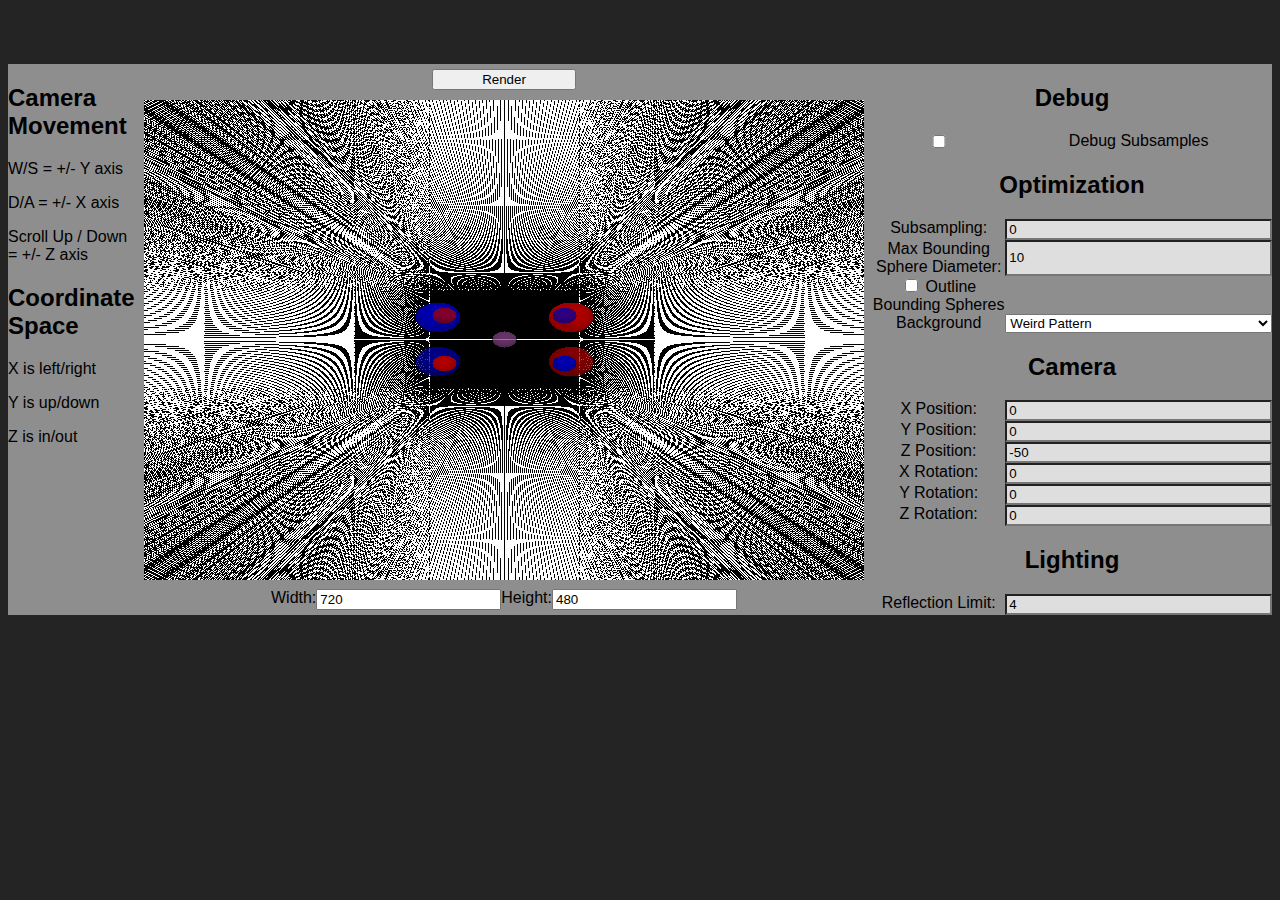
<file: index.html>
<!DOCTYPE html>
<html>
    <head>
        <title>Graphics Fun</title>
        <meta charset="utf-8">
        <link rel="stylesheet" href="./style.css" />
    </head>
    <body>
        <div id="help">
            <h2>Camera Movement</h2>
            <p>W/S = +/- Y axis</p>
            <p>D/A = +/- X axis</p>
            <p>Scroll Up / Down = +/- Z axis</p>
            <h2>Coordinate Space</h2>
            <p>X is left/right</p>
            <p>Y is up/down</p>
            <p>Z is in/out</p>
        </div>
        <div id="canvas-container">
            <button id="render" type="button">Render</button>
            <canvas id="canvas" width="720" height="480">
            </canvas>
            <div id="canvas-settings">
                <label for="canvas-width">Width:</label>
                <input id="canvas-width" name="canvas-width" type="number" min="540">
                <label for="canvas-height">Height:</label>
                <input id="canvas-height" name="canvas-height" type="number" min="540">
            </div>
        </div>
        <div id="control-container">
            <div class="controls" id="debug">
                <h2>Debug</h2>
                <input type="checkbox" id="debug-subsamples" name="debug-subsamples">
                <label for="debug-subsamples">Debug Subsamples</label>

            </div>
            <div class="controls" id="optimization">
                <h2>Optimization</h2>
                <label for="subsamples">Subsampling:</label>
                <input type="number" id="subsamples" name="subsamples" min="0">
                <label for="bounding-sphere-diameter">Max Bounding Sphere Diameter:</label>
                <input type="number" id="bounding-sphere-diameter" name="bounding-sphere-diameter" min="0">
                <div>
                    <input type="checkbox" name="bounding-sphere-highlight" id="bounding-sphere-highlight">
                    <label for="bounding-sphere-highlight">Outline Bounding Spheres</label>
                </div>
            </div>
            <div id="background" class="controls">
                <label for="background-function">Background</label>
                <select id="background-function" name="background-function">
                    <option value="solid">
                        Solid Color
                    </option>
                    <option value="gradient">
                        Gradient
                    </option>
                    <option value="weird">
                        Weird Pattern
                    </option>
                </select>
            </div>
            <div id="camera" class="controls">
                <h2>Camera</h2>
                <label for="x-position">X Position:</label>
                <input type="number" id="x-position" name="x-position">
                <label for="y-position">Y Position:</label>
                <input type="number" id="y-position" name="y-position">
                <label for="x-position">Z Position:</label>
                <input type="number" id="z-position" name="z-position">
                <label for="x-rotate">X Rotation:</label>
                <input type="number" id="x-rotate" name="x-rotate">
                <label for="y-rotate">Y Rotation:</label>
                <input type="number" id="y-rotate" name="y-rotate">
                <label for="z-rotate">Z Rotation:</label>
                <input type="number" id="z-rotate" name="z-rotate">
            </div>
            <div id="lighting" class="controls">
                <h2>Lighting</h2>
                <label for="reflection-limit">Reflection Limit:</label>
                <input type="number" id="reflection-limit" name="reflection-limit" min="0">
            </div>
        </div>
        <div id="scene-info">
            <div id="sphere-info">

            </div>
        </div>
    <!-- <div id="note-container">
        <h3>Notes:</h3>
        <dl>
            <dt>Subsampling</dt>
            <dd>If you set the sample rate too high you may skip over entire objects!</dd>
        </dl>
    </div> -->
    </body>
    <script src="./raytrace.js"></script>
</html>
</file>
<file: style.css>
html {
    font-family: Arial, Helvetica, sans-serif;
}

body {
    margin-top: 5%;
    display: flex;
    flex-direction: row;
    justify-content: center;
    background-color: #242424;
}

#help {
    background-color: #8e8e8e;
}

#canvas-container {
    background-color: #8e8e8e;
    display: flex;
    flex-direction: column;
    padding: 0 0.5em;
}

canvas {
    grid-area: canvas;
    margin: auto;
}

#canvas-settings {
 margin: auto;
 display: flex;
 justify-content: space-around; 
}

#control-container {
    display: flex;
    flex-direction: column;
}

.controls {
    display: grid;
    grid-template-columns: 1fr 2fr;
    background-color: #8e8e8e;
    margin: auto;
    text-align: center;
    width: 400px;
}

.controls h2, button {
    grid-column-start: 1;
    grid-column-end: 3;
}

button {
    min-width: min-content;
    width: 20%;
    margin: auto;
}

.controls input {
    background-color: #dedede;
}

@media only screen and (max-width: 1000px) {

    body {
        font-size: 90%;
        margin: auto;
        flex-direction: column;
    }

    #canvas-container {
        margin: auto;
    }

    #control-container {
        flex-direction: row;
        flex-wrap: wrap;
    }

    .controls {
        margin: 0 2em;
    }

}
</file>
